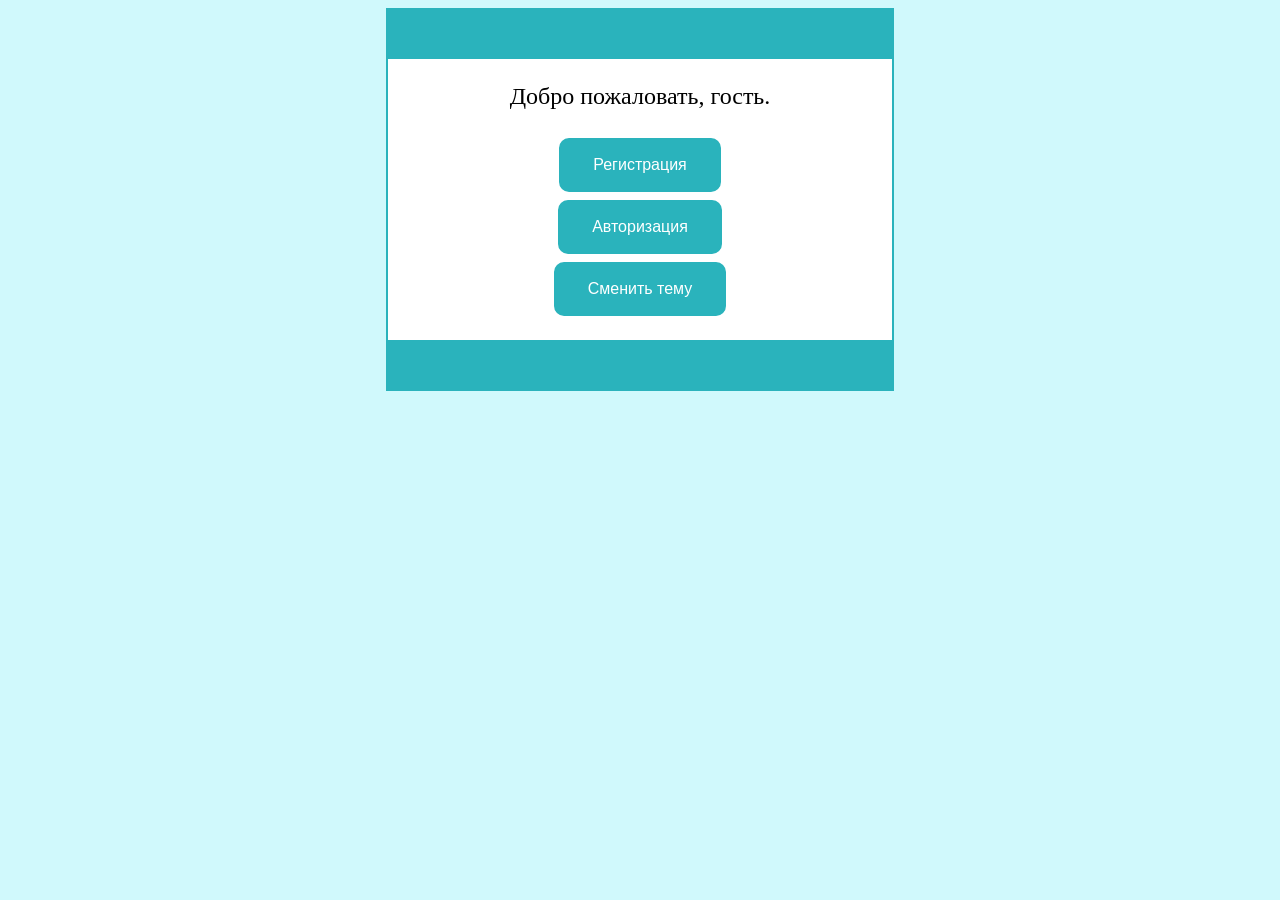
<file: index.html>
<!DOCTYPE html>
<html>
    <head>
        <title>Test</title>
        <meta charset="utf-8">
        <link id="css_theme" rel="stylesheet" type="text/css" href="/css/base.css"> 
        <script src="https://ajax.googleapis.com/ajax/libs/jquery/3.5.1/jquery.min.js"></script>
    </head>
    <body>
        <div class="main">
            <div class="info">
                <p>Добро пожаловать, гость.</p>
                <div>
                    <a href="reg.html"><button class="main-button">Регистрация</button></a>
                    <a href="auth.html"><button class="main-button">Авторизация</button></a>
                    <button id="theme" class="main-button">Сменить тему</button>
                </div>
            </div>
        </div>
    </body>
    <script src="js/theme.js"></script>
</html>
</file>
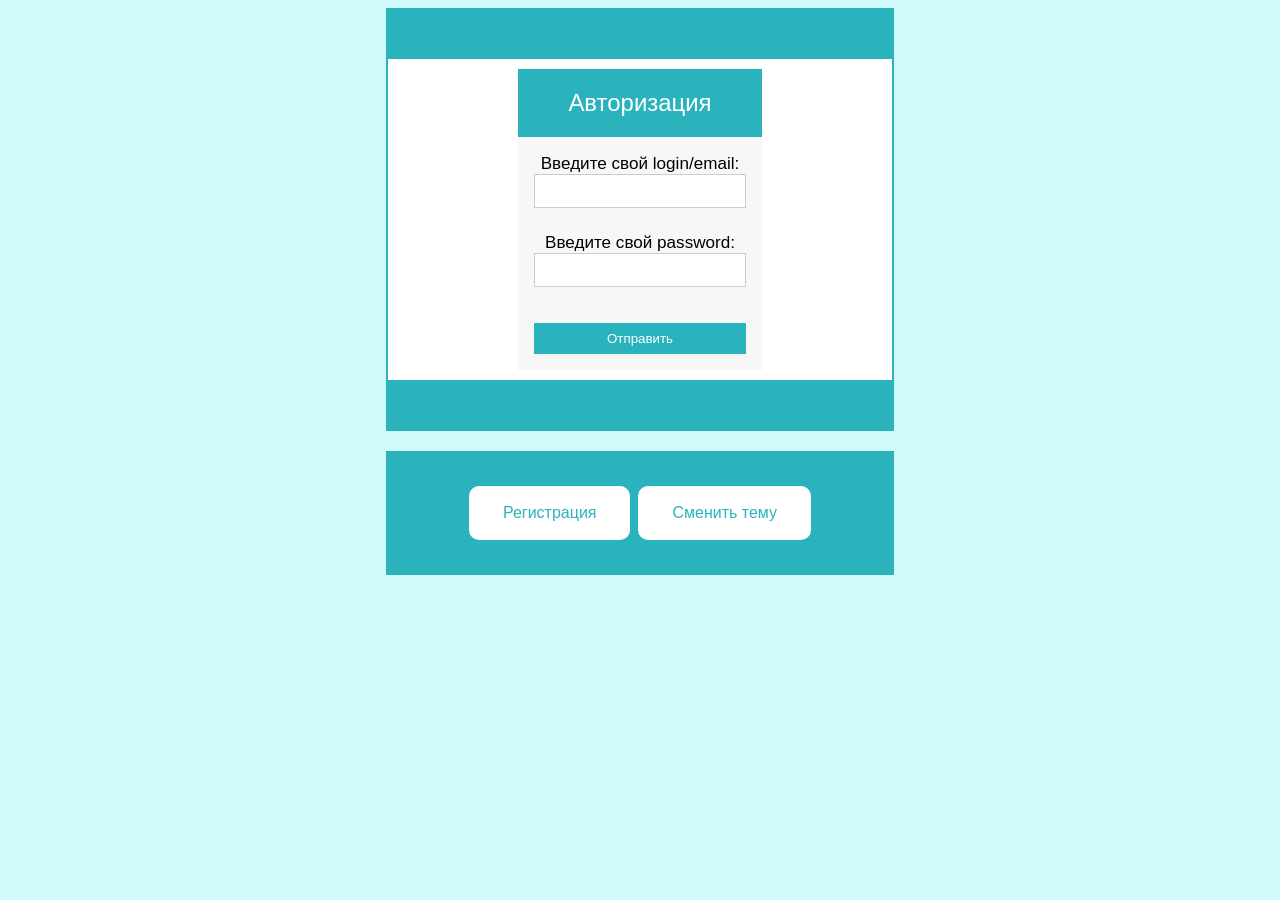
<file: auth.html>
<!DOCTYPE html>
<html>
    <head>
        <title>Test</title>
        <meta charset="utf-8">
        <link id="css_theme" rel="stylesheet" type="text/css" href="./css/auth_reg.css"> 
        <script src="https://ajax.googleapis.com/ajax/libs/jquery/3.5.1/jquery.min.js"></script>
        <script src="js/auth.js"></script>
    </head>
    <body>
        <div class="main">
            <div class="info">
                <div>
                    <form id="form" enctype="multipart/form-data">
                        <h2>Авторизация</h2>
                        <p>Введите свой login/email: <br> 
                            <input type="text" id="credentials" name="text" minlength="3" autocomplete="off" required>
                        </p>
                        <p>Введите свой password: <br> 
                            <input type="password" id="password" name="password" autocomplete="off" minlength="8" required>
                        </p>
                        <input type="submit" value="Отправить">
                    </form>
                </div>
            </div>
        </div>
        <div class="added-main">
            <div class="added-info">
                <a href="/reg.html"><button class="main-button">Регистрация</button></a>
                <button id="theme" class="main-button">Сменить тему</button>
            </div>
        </div>
    </body>
    <script src="js/theme_1.js"></script>
</html>
</file>
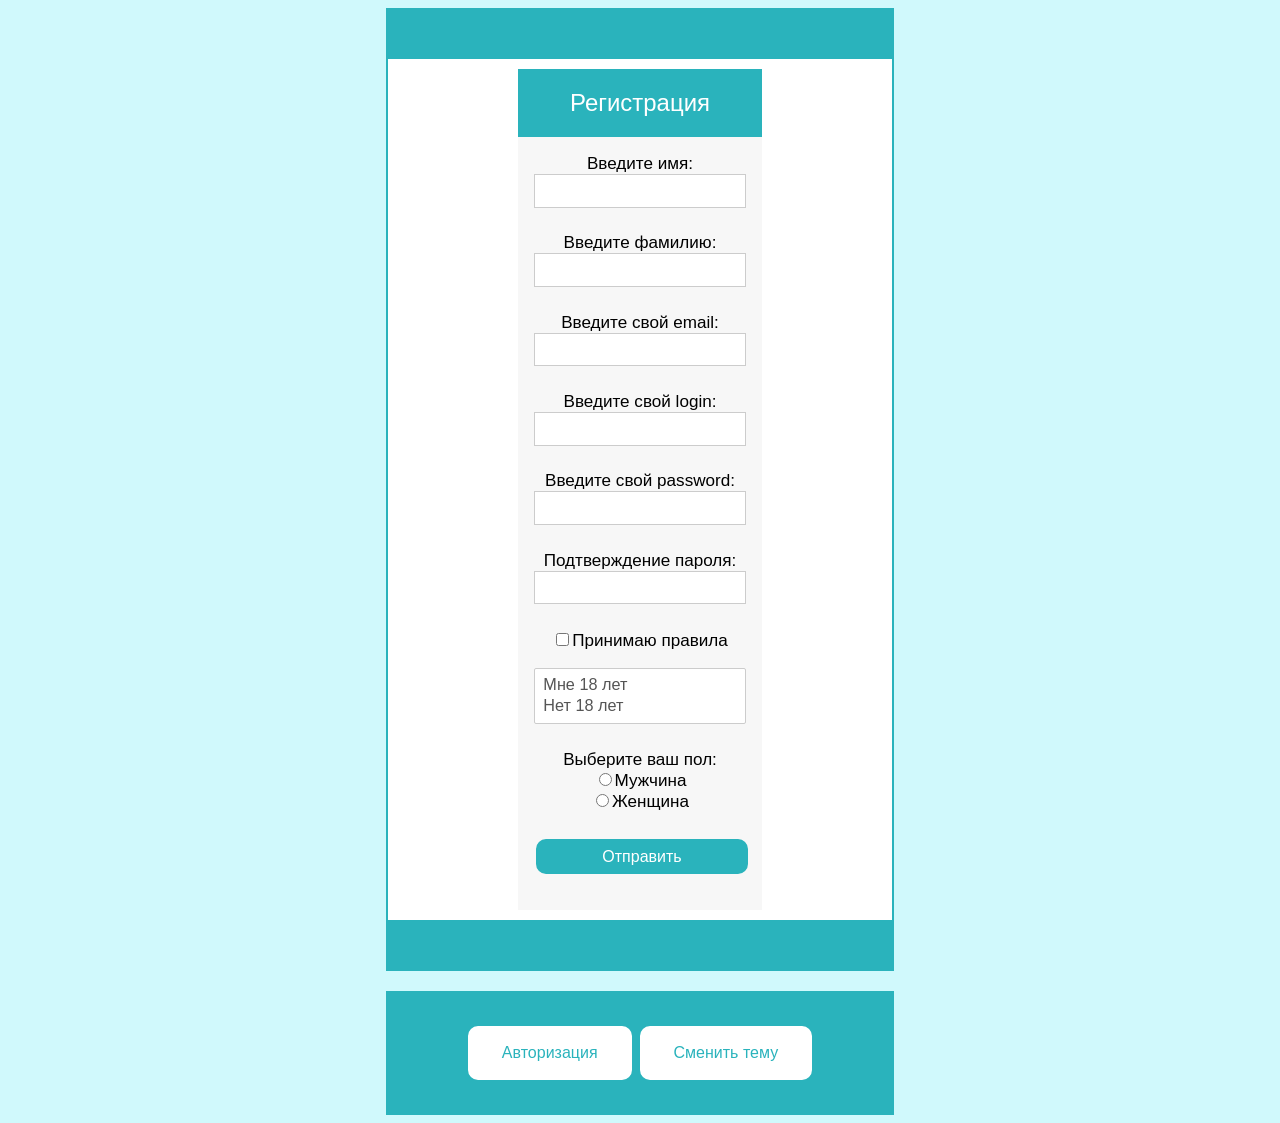
<file: reg.html>
<!DOCTYPE html>
<html>
    <head>
        <title>Test</title>
        <meta charset="utf-8">
        <link id="css_theme" rel="stylesheet" type="text/css" href="./css/auth_reg.css">  
        <script src="https://ajax.googleapis.com/ajax/libs/jquery/3.5.1/jquery.min.js"></script>
        <script src='https://www.google.com/recaptcha/api.js'></script>
        <script src="js/reg.js"></script>
    </head>
    <body>
        <div class="main">
            <div class="info">
                <form id="form" enctype="multipart/form-data">
                    <h2>Регистрация</h2>
                    <p>Введите имя:<br> 
                        <input type="text" id="firstname" name="firstname" minlength="3" autocomplete="off" required>
                    </p>
                    <p>Введите фамилию:<br> 
                        <input type="text" id="surname" name="surname" minlength="3" autocomplete="off" required>
                    </p>    
                    <p>Введите свой email: <br> 
                        <input type="text" id="email" name="email" pattern="^[a-z0-9._%+-]+@[a-z0-9.-]+\.[a-z]{2,4}$" autocomplete="off" required>
                    </p>
                    <p>Введите свой login: <br> 
                        <input type="text" id="login" name="login" minlength="3" autocomplete="off" required>
                    </p>
                    <p>Введите свой password: <br> 
                        <input type="password" id="password" name="password" autocomplete="off" minlength="8" required>
                    </p>
                    <p>Подтверждение пароля: <br> 
                        <input type="password" id="password_check" name="password_check" autocomplete="off" minlength="8" required>
                    </p>
                    <p><input type="checkbox" id="rules" name="rules" autocomplete="off" value=1 required>Принимаю правила</p>
                    <select id="age" name="age" size="2" autocomplete="off" required>
                        <option value="1">Мне 18 лет</option>
                        <option value="0">Нет 18 лет</option>
                    </select></p>
                    <p>Выберите ваш пол:<br> 
                    <input type="radio" name="sex" value="male" autocomplete="off">Мужчина<br>
                    <input type="radio" name="sex" value="female" autocomplete="off">Женщина</p>
                    <div id="cap" class="g-recaptcha" data-sitekey="CAPTCHA_CODE"></div>
                    <div class="text-danger" id="recaptchaError"></div>
                    <input class="form-button" type="submit" value="Отправить">
                </form>
            </div>
        </div>
        <div class="added-main">
            <div class="added-info">
                <a href="/auth.html"><button class="main-button">Авторизация</button></a>
                <button id="theme" class="main-button">Сменить тему</button>
            </div>
        </div>
    </body>
    <script src="js/theme_1.js"></script>
</html>
</file>
<file: css/base.css>
body{ 
    display: flex;
    justify-content: center;
    background: #D0F9FC;
}

.main{
    background: #2AB3BC;
    border: #2AB3BC 1px solid;
    width: 40%;
    text-align: center;
    display: flex;
    justify-content: center;
    align-items: center;
}

.info{
    width: 100%;
    margin: 50px 1px;
    background: white;
    display: flex;
    flex-direction: column;
    justify-content: center;
    align-items: center;
    font-size: 24px;
}

.info div{
    display: flex;
    flex-direction: column;
    justify-content: space-around;
    margin: 0px 0px 20px;
}

.main-button{
    background-color: #2AB3BC;
    color: white;
    padding: 16px 32px;
    text-align: center;
    text-decoration: none;
    display: inline-block;
    font-size: 16px;
    margin: 4px 2px;
    color: black; 
    border: 2px solid #2AB3BC;
    border-radius: 10px;
    -webkit-transition-duration: 0.4s; /* Safari */
    transition-duration: 0.4s;
    cursor: pointer;
    color: white;
} 

.main-button:hover {
    background-color: white;
    color: #2AB3BC;
}
</file>
<file: css/auth_reg.css>
body{ 
    display: flex;
    justify-content: center;
    align-items: center;
    flex-direction: column;
    background: #D0F9FC;
}

.main{
    background: #2AB3BC;
    border: #2AB3BC 1px solid;
    width: 40%;
    text-align: center;
    padding: 50px 0px;
    display: flex;
    justify-content: center;
    align-items: center;
    padding: 20px auto;
}

.info{
    height: 80%;
    width: 100%;
    margin: 0px 1px;
    background: white;
    display: flex;
    flex-direction: column;
    justify-content: center;
    align-items: center;
    font-size: 18px;
}

.main-button{
    background-color: white;
    color: #2AB3BC;
    padding: 16px 32px;
    text-align: center;
    text-decoration: none;
    display: inline-block;
    font-size: 16px;
    margin: 4px 2px;
    color: black; 
    border: 2px solid white;
    border-radius: 10px;
    -webkit-transition-duration: 0.4s; /* Safari */
    transition-duration: 0.4s;
    cursor: pointer;
    color: #2AB3BC;
} 

.main-button:hover {
    background-color: #2AB3BC;
    color: white;
}

.added-main{
    margin-top: 20px;
    background: #2AB3BC;
    border: #2AB3BC 1px solid;
    width: 40%;
    text-align: center;
    padding: 30px 0px;
    display: flex;
    justify-content: center;
    align-items: center;
}

.form-button{
    background-color: #2AB3BC; /* Green */
    color: white;
    padding: 16px 32px;
    text-align: center;
    text-decoration: none;
    display: inline-block;
    font-size: 16px;
    margin: 4px 2px 20px;
    color: black; 
    border: 2px solid #2AB3BC;
    border-radius: 10px;
    -webkit-transition-duration: 0.4s; /* Safari */
    transition-duration: 0.4s;
    cursor: pointer;
    color: white;
} 

.form-button:hover {
    background-color: white;
    color: #2AB3BC;
}


#form{
    font: 95% Arial, Helvetica, sans-serif;
	max-width: 400px;
	margin: 10px auto;
	padding: 16px;
	background: #F7F7F7;
}

#form h2{
    background: #2AB3BC;
	padding: 20px 0;
	font-size: 140%;
	font-weight: 300;
	text-align: center;
	color: #fff;
	margin: -16px -16px 16px -16px;
}

form input[type="text"],
form input[type="date"],
#form input[type="datetime"],
#form input[type="email"],
#form input[type="number"],
#form input[type="search"],
#form input[type="time"],
#form input[type="url"],
#form input[type="password"],
#form textarea,
#form select 
{
	-webkit-transition: all 0.30s ease-in-out;
	-moz-transition: all 0.30s ease-in-out;
	-ms-transition: all 0.30s ease-in-out;
	-o-transition: all 0.30s ease-in-out;
	outline: none;
	box-sizing: border-box;
	-webkit-box-sizing: border-box;
	-moz-box-sizing: border-box;
	width: 100%;
	background: #fff;
	margin-bottom: 4%;
	border: 1px solid #ccc;
	padding: 3%;
	color: #555;
	font: 95% Arial, Helvetica, sans-serif;
}
#form input[type="text"]:focus,
#form input[type="date"]:focus,
#form input[type="datetime"]:focus,
#form input[type="email"]:focus,
#form input[type="number"]:focus,
#form input[type="search"]:focus,
#form input[type="time"]:focus,
#form input[type="url"]:focus,
#form input[type="password"]:focus,
#form textarea:focus,
#form select:focus
{
	box-shadow: 0 0 5px #2AB3BC;
	padding: 3%;
	border: 1px solid #2AB3BC;
}

#form input[type="submit"],
#form input[type="button"]{
	box-sizing: border-box;
	-webkit-box-sizing: border-box;
	-moz-box-sizing: border-box;
	width: 100%;
	padding: 3%;
	background: #2AB3BC;
	border: 2px solid #2AB3BC;	
	color: #fff;
    margin-top: 10px;
}
#form input[type="submit"]:hover,
#form input[type="button"]:hover{
	background-color: white;
    color: #2AB3BC;
}

#recaptchaError{
    display: none;
}
</file>
